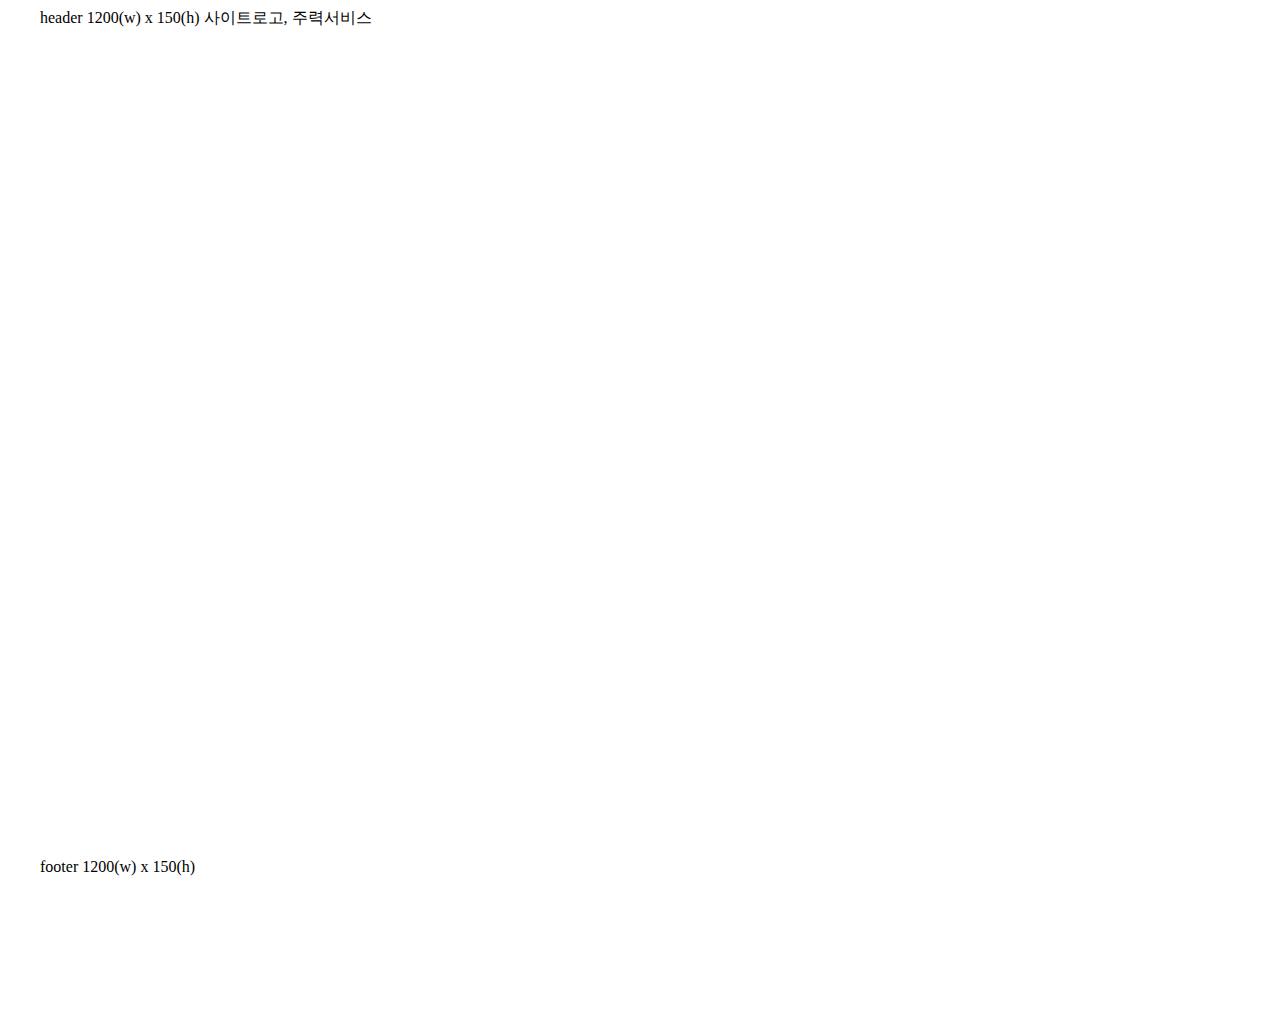
<file: src/main/webapp/common/NewFile.html>
<!DOCTYPE html>
<html>
<head>
<link rel="shortcut icon" href="http://localhost/html_prj/common/images/favicon.ico">
<meta charset="UTF-8">
<title>Insert title here</title>

<!-- 내가 만든 css -->
<!--<link rel="stylesheet" type="text/css" href="http://192.168.10.74/html_prj/common/css/main_v251031.css"> -->
<!-- bootstrap CDN 시작 -->
<link href="https://cdn.jsdelivr.net/npm/bootstrap@5.3.8/dist/css/bootstrap.min.css" rel="stylesheet" integrity="sha384-sRIl4kxILFvY47J16cr9ZwB07vP4J8+LH7qKQnuqkuIAvNWLzeN8tE5YBujZqJLB" crossorigin="anonymous">
<script src="https://cdn.jsdelivr.net/npm/bootstrap@5.3.8/dist/js/bootstrap.bundle.min.js" integrity="sha384-FKyoEForCGlyvwx9Hj09JcYn3nv7wiPVlz7YYwJrWVcXK/BmnVDxM+D2scQbITxI" crossorigin="anonymous"></script>
<!-- bootstrap CDN 끝 -->

<style type="text/css">

#wrap{margin: 0px auto; width: 1200px; height: 1000px;}
#header{height: 150px;}
#container{height:700px;}
#footer{height: 150px;}
</style>
<!-- jQuery CDN 시작 -->
<script src="https://ajax.googleapis.com/ajax/libs/jquery/3.7.1/jquery.min.js"></script>

<script type="text/javascript">
$(function(){

});//ready

</script>
</head>
<body>
<div id="wrap">
	<div id="header">header 1200(w) x 150(h)
			사이트로고, 주력서비스
	</div>
	<div id="container">
	<div>
	
	</div>
	</div>
	<div id="footer">footer 1200(w) x 150(h)</div>
</div>
</body>
</html>
</file>
